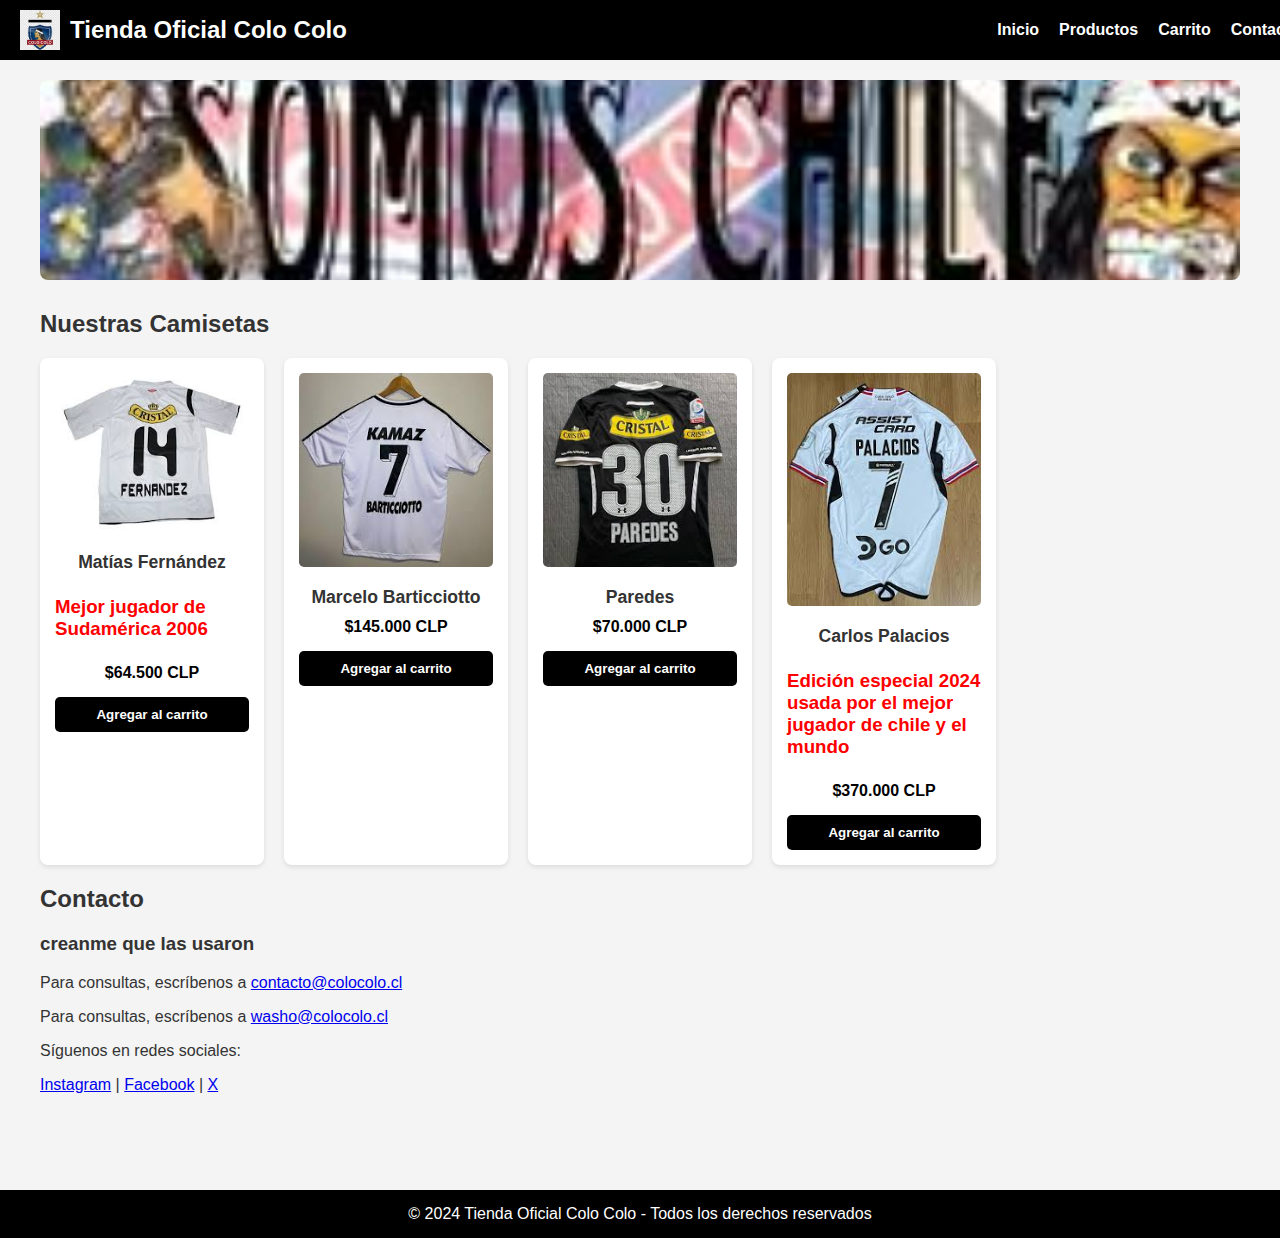
<file: index.html>
<!DOCTYPE html>
<html lang="es">

<head>
    <meta charset="UTF-8" />
    <meta name="viewport" content="width=device-width, initial-scale=1.0" />
    <title>Tienda Oficial Colo Colo - Camisetas de Fútbol</title>
    
    <link rel="stylesheet" href="style.css">

</head>

<body>

    <header>
        <div class="logo">
            <img src="img/logo-colo-colo.png" alt="Logo Colo Colo">
            Tienda Oficial Colo Colo
        </div>
        <nav>
            <span class="menu-toggle" onclick="toggleMenu()">☰</span>
            <ul id="nav-links">
                <li><a href="#inicio">Inicio</a></li>
                <li><a href="#productos">Productos</a></li>
                <li><a href="carrito.html">Carrito</a></li>
                <li><a href="#contacto">Contacto</a></li>
            </ul>
        </nav>
    </header>

    <main>
        <section id="inicio" class="banner">
        </section>

        <section id="productos">
            <h2>Nuestras Camisetas</h2>
            <div class="productos">

                <div class="producto">
                    <img src="img/camiseta-mati2006.jpg" alt="Camiseta Matías Fernández 2006">
                <h3 class="producto-nombre">Matías Fernández</h3>
                <h3 style="color: red;">Mejor jugador de Sudamérica 2006</h3>
                <p>$64.500 CLP</p>
                <button>Agregar al carrito</button>
            </div>

                <div class="producto">
                    <img src="img/camiseta-barticciotto1991.jpg" alt="Camiseta Marcelo Barticciotto 1991">
                    <h3 class="producto-nombre">Marcelo Barticciotto</h3>
                    <p>$145.000 CLP</p>
                    <button>Agregar al carrito</button>
                </div>

                <div class="producto">
                    <img src="img/camiseta-paredes30.jpg" alt="Camiseta Paredes">
                    <h3 class="producto-nombre">Paredes</h3>
                    <p>$70.000 CLP</p>
                    <button>Agregar al carrito</button>
                </div>

                <div class="producto">
                    <img src="img/camiseta-palacios.jpg" alt="Camiseta Carlos Palacios">
                    <h3 class="producto-nombre">Carlos Palacios</h3>
                    <h3 style="color: red;">Edición especial 2024 usada por el mejor jugador de chile y el mundo</h3>
                    <p>$370.000 CLP</p>
                    <button>Agregar al carrito</button>
                </div>

            </div>
        </section>

        <section id="contacto">
            
            <h2>Contacto</h2>
            <h3>creanme que las usaron</h3>
            <p>Para consultas, escríbenos a <a href="mailto:contacto@colocolo.cl">contacto@colocolo.cl</a><p>
            <p>Para consultas, escríbenos a <a href="mailto:washo@colocolo.cl">washo@colocolo.cl</a></p>
            <p>Síguenos en redes sociales:</p>
            <p>
                <a href="https://www.instagram.com/colocolooficial" target="_blank" rel="noreferrer">Instagram</a> |
                <a href="https://www.facebook.com/ColoColo" target="_blank" rel="noreferrer">Facebook</a> |
                <a href="https://twitter.com/ColoColo" target="_blank" rel="noreferrer">X</a>
            </p>
        </section>

    </main>

    <footer>
        &copy; 2024 Tienda Oficial Colo Colo - Todos los derechos reservados
    </footer>

    <script>
        function toggleMenu() {
            const navLinks = document.getElementById('nav-links');
            navLinks.classList.toggle('show');
        }

        document.addEventListener('DOMContentLoaded', () => {

            const botonesAgregar = document.querySelectorAll('.producto button');
                function obtenerCarrito() {
                const datosGuardados = localStorage.getItem('carrito');
                return datosGuardados ? JSON.parse(datosGuardados) : [];
            }                                   
            function guardarCarrito(carrito) {
                localStorage.setItem('carrito', JSON.stringify(carrito));
            }

            botonesAgregar.forEach(boton => {
                boton.addEventListener('click', () => {
                    const productoDiv = boton.closest('.producto');
                    const nombre = productoDiv.querySelector('.producto-nombre').textContent;
                    const precioTexto = productoDiv.querySelector('p').textContent;
                    const precio = parseInt(precioTexto.replace(/\$|\.| CLP/g, ''));
            const carrito = obtenerCarrito();
                    carrito.push({ nombre, precio });
                    guardarCarrito(carrito);

            alert('Producto agregado al carrito. Puedes revisarlo en la sección Carrito.');
                });
            });

        });
    </script>
</body>

</html>
</file>
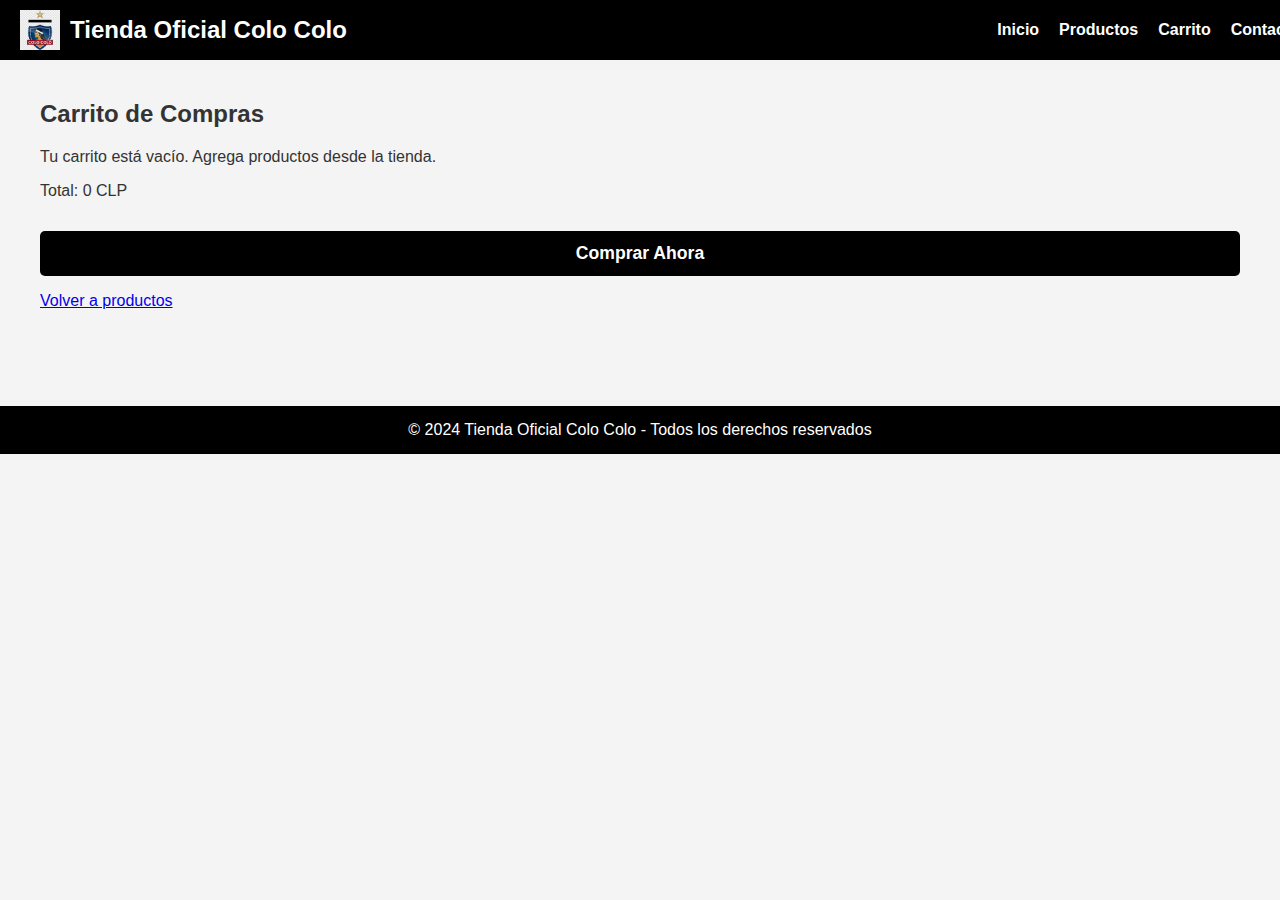
<file: carrito.html>
<!DOCTYPE html>
<html lang="es">

<head>
    <meta charset="UTF-8" />
    <meta name="viewport" content="width=device-width, initial-scale=1.0" />
    <title>Carrito - Tienda Oficial Colo Colo</title>

    <link rel="stylesheet" href="style.css">

</head>

<body>

    <header>
        <div class="logo">
            <img src="img/logo-colo-colo.png" alt="Logo Colo Colo">
            Tienda Oficial Colo Colo
        </div>
        <nav>
            <span class="menu-toggle" onclick="toggleMenu()">☰</span>
            <ul id="nav-links">
                <li><a href="index.html#inicio">Inicio</a></li>
                <li><a href="index.html#productos">Productos</a></li>
                <li><a href="carrito.html">Carrito</a></li>
                <li><a href="index.html#contacto">Contacto</a></li>
            </ul>
        </nav>
    </header>

    <main>
        <section id="carrito">
            <h2>Carrito de Compras</h2>
            <p id="carrito-vacio" class="mensaje-vacio" hidden>Tu carrito está vacío. Agrega productos desde la tienda.</p>
            <ul id="lista-carrito"></ul>
            <p>Total: <span id="total">0</span> CLP</p>
            <button id="btn-comprar">Comprar Ahora</button>
            <p><a href="index.html#productos">Volver a productos</a></p>
        </section>
    </main>

    <footer>
        &copy; 2024 Tienda Oficial Colo Colo - Todos los derechos reservados
    </footer>

    <script>
        function toggleMenu() {
            const navLinks = document.getElementById('nav-links');
            navLinks.classList.toggle('show');
        }

        document.addEventListener('DOMContentLoaded', () => {
            const listaCarrito = document.getElementById('lista-carrito');
            const totalSpan = document.getElementById('total');
            const btnComprar = document.getElementById('btn-comprar');

            function obtenerCarrito() {
                const datosGuardados = localStorage.getItem('carrito');
                return datosGuardados ? JSON.parse(datosGuardados) : [];
            }

            function guardarCarrito(carrito) {
                localStorage.setItem('carrito', JSON.stringify(carrito));
            }

            function actualizarCarrito() {
                const carrito = obtenerCarrito();
                listaCarrito.innerHTML = '';
                const carritoVacio = document.getElementById('carrito-vacio');
                let total = 0;

                if (carrito.length === 0) {
                    carritoVacio.hidden = false;
                } else {
                    carritoVacio.hidden = true;

                    carrito.forEach(item => {
                        const li = document.createElement('li');
                        li.textContent = `${item.nombre} - $${item.precio.toLocaleString('es-CL')} CLP`;
                        listaCarrito.appendChild(li);
                        total += item.precio;
                    });
                }

                totalSpan.textContent = total.toLocaleString('es-CL');
            }

            btnComprar.addEventListener('click', () => {
                const carrito = obtenerCarrito();

                if (carrito.length === 0) {
                    alert('Tu carrito está vacío. Agrega productos para comprar.');
                    return;
                }

                const totalTexto = totalSpan.textContent;
                alert(`¡Gracias por tu compra!\nTotal: $${totalTexto} CLP\n(Esto es solo una simulación)`);

                guardarCarrito([]);
                actualizarCarrito();
            });

            actualizarCarrito();
        });
    </script>
</body>

</html>
</file>
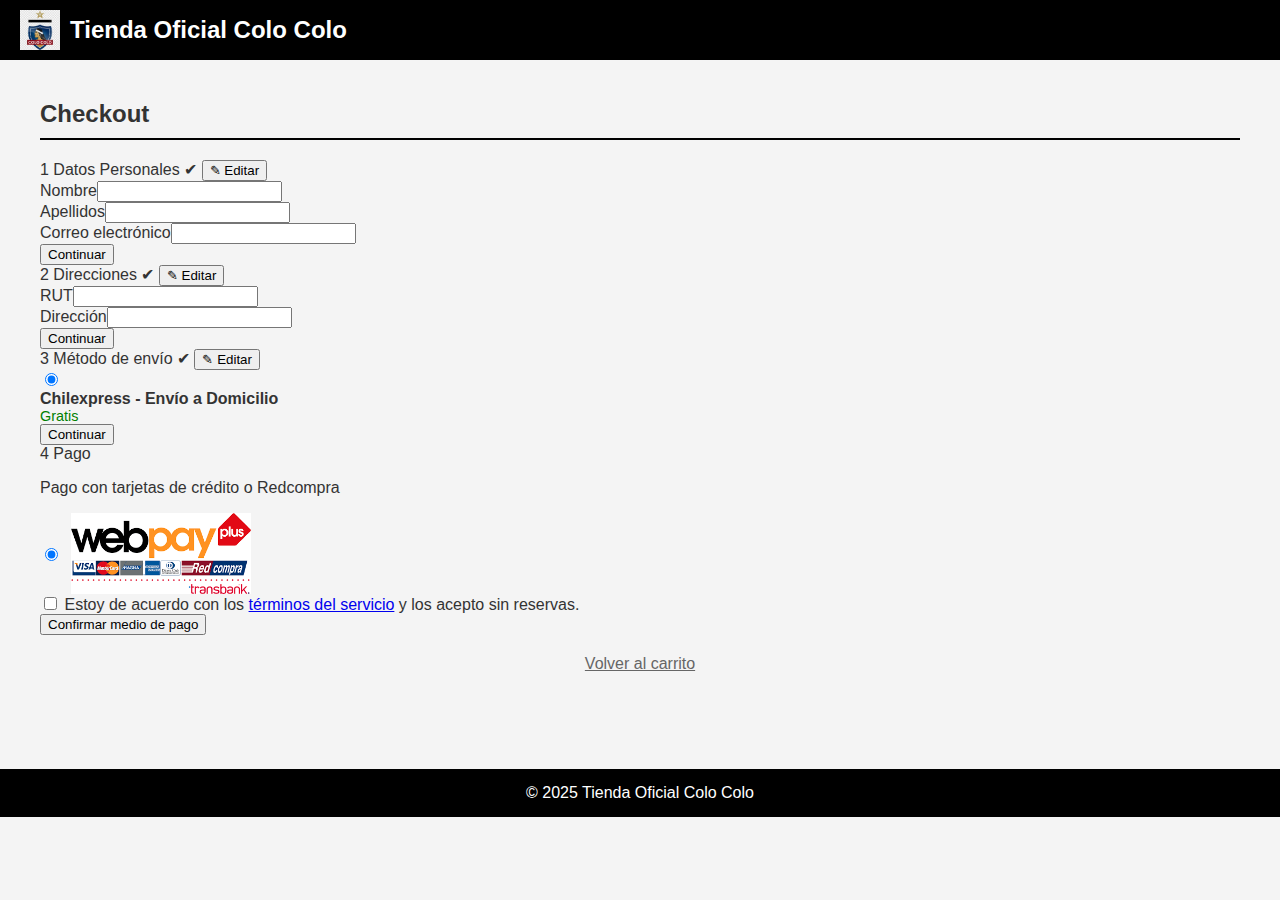
<file: checkout.html>
<!DOCTYPE html>
<html lang="es">

<head>
    <meta charset="UTF-8">
    <meta name="viewport" content="width=device-width, initial-scale=1.0">
    <title>Finalizar Compra - Tienda Oficial Colo Colo</title>
    <link rel="stylesheet" href="style.css">
</head>

<body>

    <header>
        <div class="logo">
            <img src="img/logo-colo-colo.png" alt="Logo Colo Colo">
            Tienda Oficial Colo Colo
        </div>
    </header>

    <main>
        <div class="checkout-container">
            <h2 style="margin-bottom: 20px; border-bottom: 2px solid #000; padding-bottom: 10px;">Checkout</h2>

            <div class="accordion-checkout">

                <div id="step-1" class="step-item active">
                    <div class="step-header">
                        <span class="step-title">1 Datos Personales</span>
                        <span class="step-check">✔</span>
                        <button class="btn-editar" onclick="abrirPaso(1)">✎ Editar</button>
                    </div>
                    <div class="step-body">
                        <form id="form-1">
                            <div class="fila-form">
                                <div class="campo"><label>Nombre</label><input type="text" id="nombre" required></div>
                                <div class="campo"><label>Apellidos</label><input type="text" id="apellido" required>
                                </div>
                            </div>
                            <div class="campo"><label>Correo electrónico</label><input type="email" id="correo"
                                    required></div>
                            <button type="button" class="btn-continuar" onclick="completarPaso(1)">Continuar</button>
                        </form>
                    </div>
                </div>

                <div id="step-2" class="step-item">
                    <div class="step-header">
                        <span class="step-title">2 Direcciones</span>
                        <span class="step-check">✔</span>
                        <button class="btn-editar" onclick="abrirPaso(2)">✎ Editar</button>
                    </div>
                    <div class="step-body">
                        <form id="form-2">
                            <div class="campo"><label>RUT</label><input type="text" id="rut"></div>
                            <div class="campo"><label>Dirección</label><input type="text" id="direccion"></div>
                            <button type="button" class="btn-continuar" onclick="completarPaso(2)">Continuar</button>
                        </form>
                    </div>
                </div>

                <div id="step-3" class="step-item">
                    <div class="step-header">
                        <span class="step-title">3 Método de envío</span>
                        <span class="step-check">✔</span>
                        <button class="btn-editar" onclick="abrirPaso(3)">✎ Editar</button>
                    </div>
                    <div class="step-body">
                        <div class="opcion-envio-box">
                            <input type="radio" checked>
                            <div>
                                <strong>Chilexpress - Envío a Domicilio</strong>
                                <p style="margin:0; color:green; font-size:0.9em;">Gratis</p>
                            </div>
                        </div>
                        <button type="button" class="btn-continuar" onclick="completarPaso(3)">Continuar</button>
                    </div>
                </div>

                <div id="step-4" class="step-item">
                    <div class="step-header">
                        <span class="step-title">4 Pago</span>
                    </div>
                    <div class="step-body">
                        <div class="pago-box">
                            <p>Pago con tarjetas de crédito o Redcompra</p>
                            <div style="display: flex; align-items: center; gap: 10px;">
                                <input type="radio" name="pago" checked>
                                <img src="img/transbank.png" alt="Webpay" width="180">
                            </div>
                        </div>

                        <div class="terminos">
                            <input type="checkbox" id="check-terminos">
                            <label for="check-terminos">Estoy de acuerdo con los <a href="#">términos del servicio</a> y
                                los acepto sin reservas.</label>
                        </div>

                        <button type="button" id="btn-finalizar" class="btn-pagar-rojo">Confirmar medio de pago</button>
                    </div>
                </div>

            </div>

            <p style="margin-top: 20px; text-align: center;"><a href="carrito.html" style="color:#666;">Volver al
                    carrito</a></p>
        </div>
    </main>

    <footer>&copy; 2025 Tienda Oficial Colo Colo</footer>

    <script>
        // Lógica del Acordeón
        function abrirPaso(n) {
            // Quita la clase active de todos y se la pone al seleccionado
            document.querySelectorAll('.step-item').forEach(item => item.classList.remove('active'));
            document.getElementById('step-' + n).classList.add('active');
        }

        function completarPaso(n) {
            // Marca el actual como completado
            const pasoActual = document.getElementById('step-' + n);
            pasoActual.classList.add('completed');
            pasoActual.classList.remove('active');

            // Abre el siguiente
            const siguiente = n + 1;
            if (document.getElementById('step-' + siguiente)) {
                document.getElementById('step-' + siguiente).classList.add('active');
            }
        }

        // Finalizar Compra
        document.getElementById('btn-finalizar').addEventListener('click', () => {
            // Validar que aceptó los términos
            if (!document.getElementById('check-terminos').checked) {
                alert("Debes aceptar los términos y condiciones.");
                return;
            }

            // Obtener nombre, apellido y rut del formulario
            const nombreEl = document.getElementById('nombre');
            const apellidoEl = document.getElementById('apellido');
            const rutEl = document.getElementById('rut');
            const nombre = nombreEl ? nombreEl.value.trim() : '';
            const apellido = apellidoEl ? apellidoEl.value.trim() : '';
            const rut = rutEl ? rutEl.value.trim() : '';

            if (!nombre || !apellido) {
                alert('Debes ingresar nombre y apellido antes de continuar.');
                // Abrir nuevamente el paso 1 para que el usuario complete los datos
                abrirPaso(1);
                return;
            }

            if (!rut) {
                alert('Debes ingresar tu RUT en el paso Direcciones antes de continuar.');
                // Abrir el paso 2 para que complete el RUT
                abrirPaso(2);
                return;
            }

            // Guardar en localStorage para que la página de pago pueda mostrarlo
            localStorage.setItem('cliente_nombre', nombre);
            localStorage.setItem('cliente_apellido', apellido);
            localStorage.setItem('cliente_rut', rut);

            // Redirigir a la simulación de Webpay
            window.location.href = 'pago.html';
        });
    </script>
</body>

</html>
</file>
<file: style.css>
/* Este es el contenido para tu nuevo archivo styles.css */

body {
    font-family: Arial, sans-serif;
    margin: 0;
    padding: 0;
    background-color: #f4f4f4;
    color: #333;
}

header {
    background-color: #000;
    color: #fff;
    padding: 10px 20px;
    position: fixed;
    width: 100%;
    top: 0;
    z-index: 1000;
    display: flex;
    align-items: center;
    justify-content: space-between;
    flex-wrap: wrap;
}

header .logo {
    font-size: 1.5em;
    font-weight: bold;
    display: flex;
    align-items: center;
}

header .logo img {
    height: 40px;
    margin-right: 10px;
}

nav ul {
    list-style: none;
    margin: 0;
    padding: 0;
    display: flex;
}

nav ul li {
    margin-left: 20px;
}

nav ul li a {
    color: #fff;
    text-decoration: none;
    font-weight: bold;
    transition: color 0.3s;
}

nav ul li a:hover {
    color: #bfbfbf;
}

.menu-toggle {
    display: none;
    cursor: pointer;
    font-size: 1.5em;
    color: #fff;
}

main {
    padding: 80px 20px 40px 20px;
    max-width: 1200px;
    margin: 0 auto;
}

.banner {
    background: url('img/banner-fondo2.jpg') no-repeat center center/cover;
    height: 200px;
    margin-bottom: 30px;
    border-radius: 8px;
    background-color: #fff;
    display: flex;
    align-items: center;
    justify-content: center;
    color: #000;
    font-size: 1.8em;
    font-weight: bold;
    text-shadow: 1px 1px 2px #fff;
}

.productos {
    display: grid;
    grid-template-columns: repeat(auto-fill, minmax(220px, 1fr));
    gap: 20px;
}

.producto {
    background-color: #fff;
    border-radius: 8px;
    box-shadow: 0 2px 5px rgba(0, 0, 0, 0.1);
    padding: 15px;
    display: flex;
    flex-direction: column;
    align-items: center;
    transition: transform 0.3s;
}

.producto:hover {
    transform: translateY(-5px);
    box-shadow: 0 5px 15px rgba(0, 0, 0, 0.2);
}

.producto img {
    max-width: 100%;
    height: auto;
    border-radius: 5px;
    margin-bottom: 10px;
}

/* Regla actualizada para la clase */
.producto .producto-nombre {
    margin: 10px 0 5px 0;
    font-size: 1.1em;
    text-align: center;
}

.producto p {
    font-weight: bold;
    color: #000;
    margin: 5px 0 15px 0;
}

.producto button {
    background-color: #000;
    color: #fff;
    border: none;
    padding: 10px 15px;
    border-radius: 5px;
    cursor: pointer;
    font-weight: bold;
    transition: background-color 0.3s;
    width: 100%;
}

.producto button:hover {
    background-color: #444;
}

#btn-comprar {
    background-color: #000;
    color: #fff;
    border: none;
    padding: 12px 20px;
    border-radius: 5px;
    cursor: pointer;
    font-weight: bold;
    font-size: 1.1em;
    transition: background-color 0.3s;
    width: 100%;
    margin-top: 15px;
}

#btn-comprar:hover {
    background-color: #444;
}

#carrito ul {
    padding-left: 20px;
}

footer {
    background-color: #000;
    color: #fff;
    text-align: center;
    padding: 15px 20px;
    margin-top: 40px;
}

footer a {
    color: #fff;
    text-decoration: none;
    margin: 0 10px;
    font-weight: bold;
}

footer a:hover {
    text-decoration: underline;
}
.modal {
    position: fixed;
    top: 0;
    left: 0;
    width: 100%;
    height: 100%;
    background-color: rgba(0, 0, 0, 0.6);
    display: none;
    align-items: center;
    justify-content: center;
    padding: 15px;
}

.modal.visible {
    display: flex;
}

.modal-contenido {
    background-color: #fff;
    border-radius: 10px;
    max-width: 480px;
    width: 100%;
    padding: 25px;
    position: relative;
    box-shadow: 0 10px 30px rgba(0, 0, 0, 0.2);
}

.modal h3 {
    margin-top: 0;
    margin-bottom: 5px;
}

.texto-secundario {
    color: #555;
    margin-top: 0;
}

.resumen-compra {
    background: #f7f7f7;
    padding: 12px;
    border-radius: 8px;
    margin: 15px 0;
}

.resumen-compra ul {
    padding-left: 18px;
    margin: 10px 0;
}

.total-modal {
    font-weight: bold;
    margin: 0;
}

#form-pago {
    display: grid;
    gap: 10px;
}

#form-pago label {
    font-weight: bold;
}

#form-pago input,
#form-pago select {
    padding: 10px;
    border: 1px solid #ccc;
    border-radius: 6px;
}

.nota-pago {
    font-size: 0.9em;
    color: #555;
    margin: 5px 0 0 0;
}

.acciones-modal {
    display: flex;
    gap: 10px;
    justify-content: flex-end;
    margin-top: 5px;
}

.btn-principal,
.btn-secundario {
    border: none;
    border-radius: 6px;
    padding: 10px 14px;
    cursor: pointer;
    font-weight: bold;
}

.btn-principal {
    background-color: #000;
    color: #fff;
}

.btn-principal:hover {
    background-color: #444;
}

.btn-secundario {
    background-color: #f0f0f0;
    color: #000;
}

.btn-cerrar {
    position: absolute;
    top: 10px;
    right: 10px;
    background: transparent;
    border: none;
    font-size: 1.3rem;
    cursor: pointer;
}
@media (max-width: 600px) {
    nav ul {
        flex-direction: column;
        background-color: #111;
        position: fixed;
        top: 60px;
        right: 0;
        width: 200px;
        display: none;
        padding: 10px;
        border-radius: 0 0 0 8px;
    }

    nav ul.show {
        display: flex;
    }

    nav ul li {
        margin: 10px 0;
    }

    .menu-toggle {
        display: block;
    }
}
</file>
